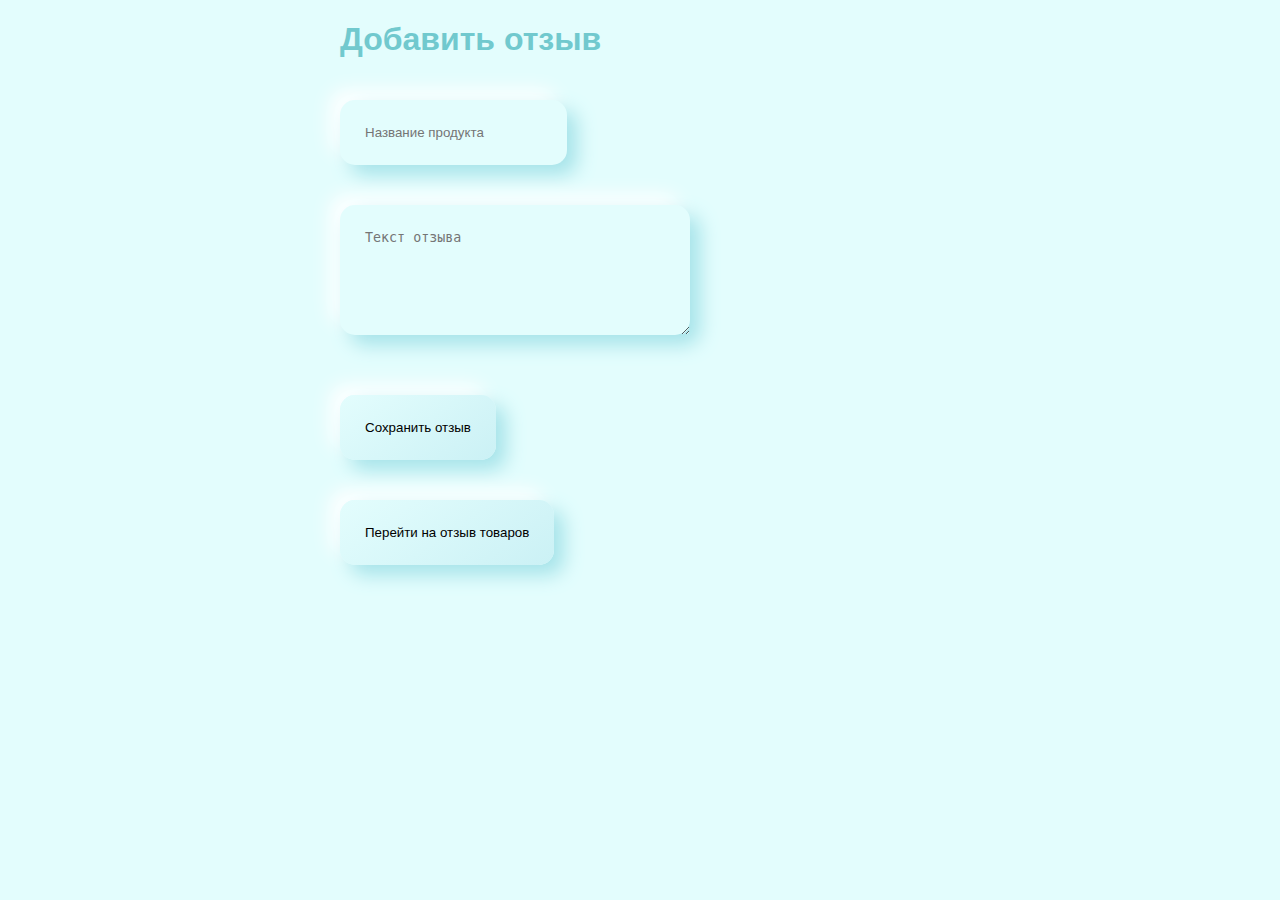
<file: HW3/index.html>
<!DOCTYPE html>
<html lang="en">
    <head>
        <meta charset="UTF-8">
        <meta http-equiv="X-UA-Compatible" content="IE=edge">
        <meta name="viewport" content="width=device-width, initial-scale=1.0">
        <link rel="stylesheet" href="./css/style.css">
        <title>Добавить отзыв</title>
    </head>
    <body>
        <!-- страница добавления отзывов -->
        <div class="center">
            <h1>Добавить отзыв</h1>
            <input class="name_product" type="text" placeholder="Название продукта">
            <div>
                <textarea placeholder="Текст отзыва" class="feedback"></textarea>
            </div>
            <p class="error__message"></p>
            <button class="btn">Сохранить отзыв</button>
            <div>
                <button class="changePage">Перейти на отзыв товаров</button>
            </div>
        </div>
        <!--  -->
        <script src="./js/repo.js"></script>
        <script src="./js/main.js"></script>
    </body>
</html>
</file>
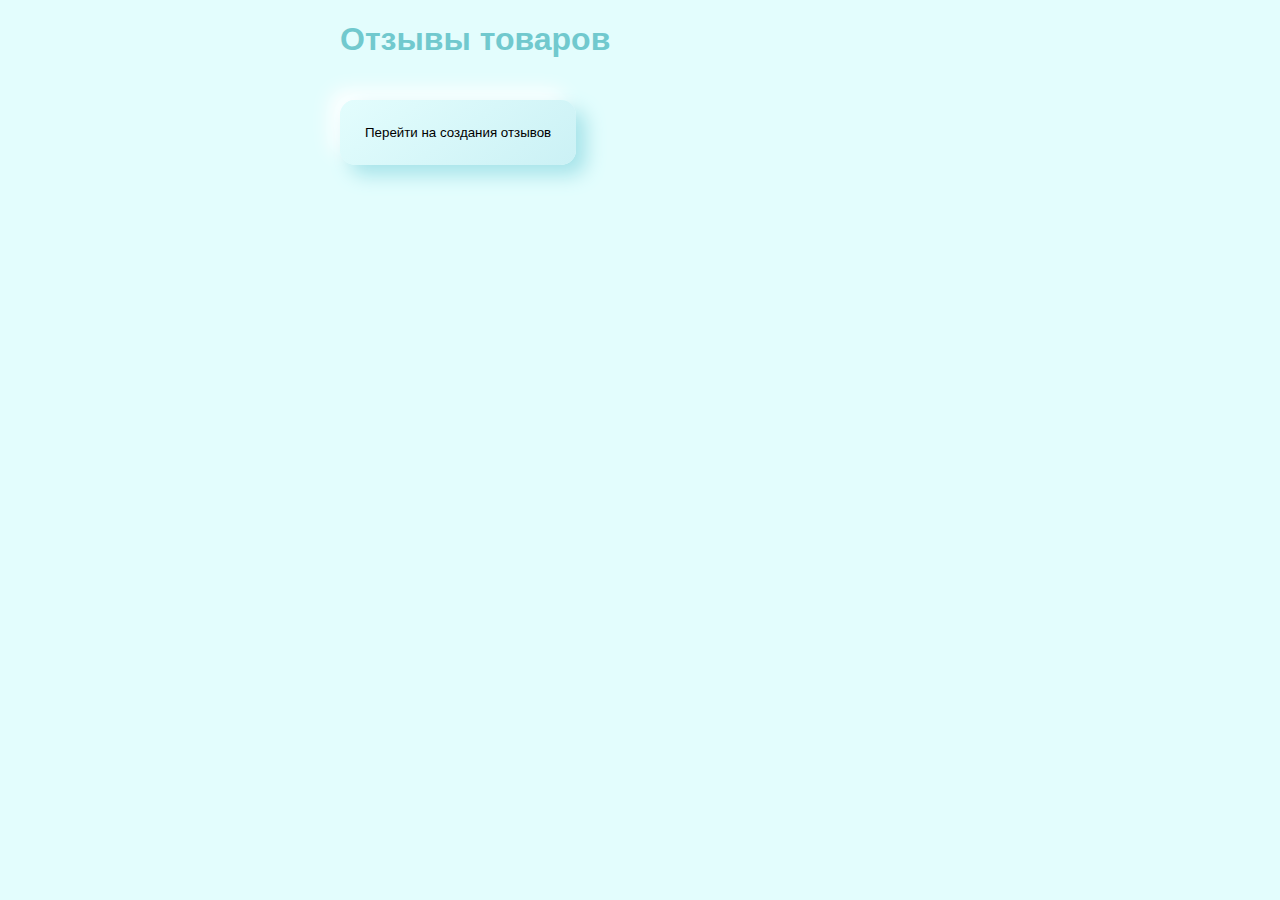
<file: HW3/reviews.html>
<!DOCTYPE html>
<html lang="en">
    <head>
        <meta charset="UTF-8">
        <meta http-equiv="X-UA-Compatible" content="IE=edge">
        <meta name="viewport" content="width=device-width, initial-scale=1.0">
        <link rel="stylesheet" href="./css/style.css">
        <title>Отзывы товара</title>
        <style></style>
    </head>
    <body>
        <!-- Страница товаров, с возможностью развернуть и свернуть отзывы -->
        <div class="center">
            <h1>Отзывы товаров</h1>
            <div class="content">
                <!-- в этот div помещается иформация из LocalStorage --></div>
            <div>
                <button class="changePage">Перейти на создания отзывов</button>
            </div>
        </div>
        <script src="./js/repo.js"></script>
        <script src="./js/reviewe.js"></script>
    </body>
</html>
</file>
<file: HW3/css/style.css>
body {
        background: #E3FDFD;
        color: #71C9CE;
        font-family: Arial;
    }


    .center {
        /* padding-right: calc(50% - 600px); */
        padding-left: calc(50% - 300px);
    }

    input, textarea, button {
        margin: 20px 0px;
        padding: 25px;
        border-radius: 15px;
        border: 0px;
    }

    input:focus-visible, textarea:focus-visible {
        outline: none;
        box-shadow: inset 5px 5px 10px #A6E3E9,
            inset -5px -5px 10px #ffffff;
    }

    button {
        background: linear-gradient(145deg, #E3FDFD, #CBF1F5);
        box-shadow: 10px 10px 19px #A6E3E9,
            -10px -10px 19px #ffffff;
    }

    input, textarea {

        background: #E3FDFD;
        box-shadow: 10px 10px 19px #A6E3E9,
            -10px -10px 19px #ffffff;
    }

    .feedback {
        margin-top: 20px;
        margin-bottom: 20px;
        width: 300px;
        height: 80px;
    }

    .changePage {
        margin-top: 20px;
    }
</file>
